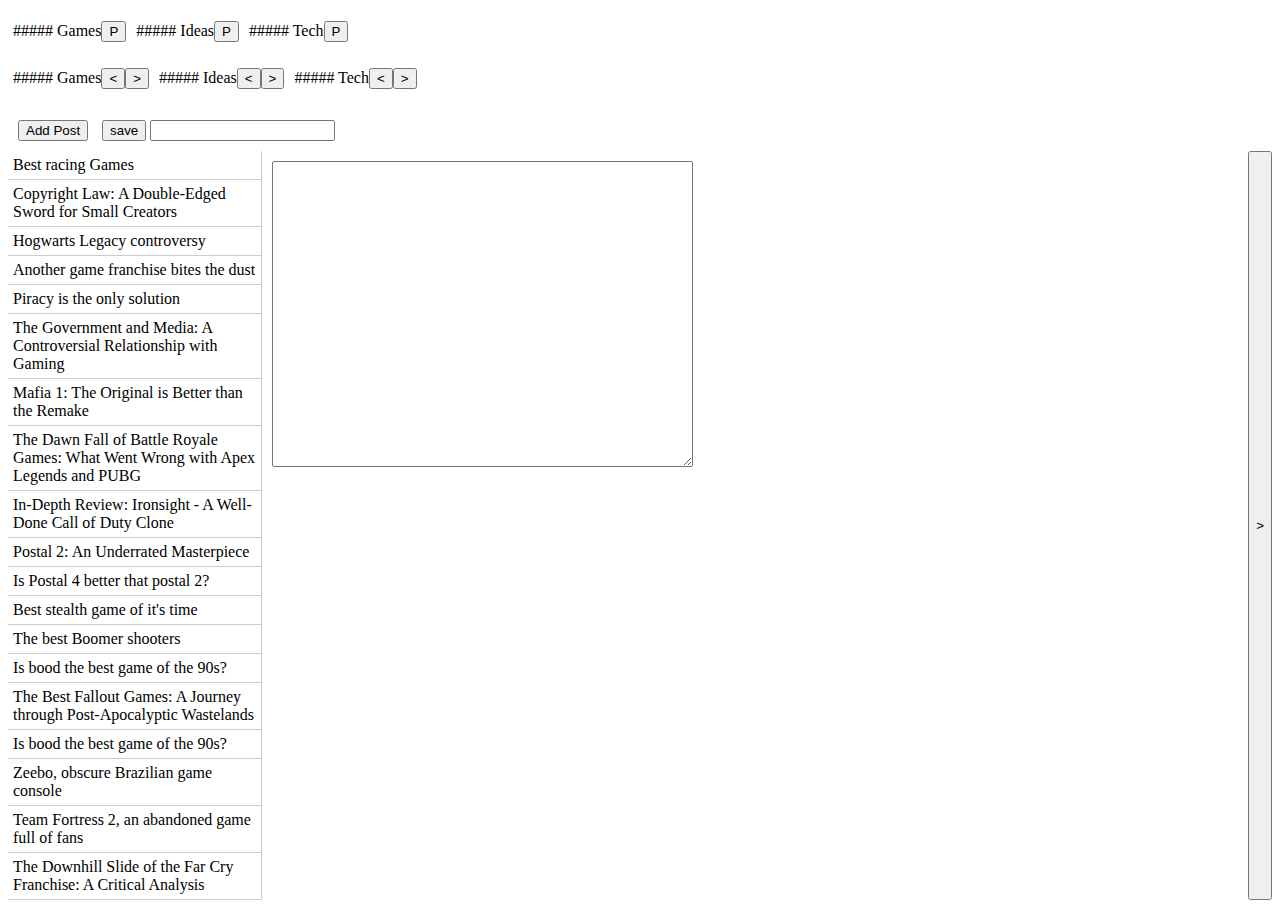
<file: editor.html>
<!DOCTYPE html>
<html lang="en">

<head>
  <meta charset="UTF-8">
  <meta name="viewport" content="width=device-width, initial-scale=1.0">
  <title>Post Manager</title>
  <script type="text/javascript" src="js/posts.json"></script>

  <style>
    body {}

    #categorylist,
    #selectedlist {
      list-style-type: none;
      padding: 0;
      display: flex;
    }

    #categorylist li,
    #selectedlist li {
      background: white;
      padding: 5px;

    }

    #horizontal {
      display: flex;
    }

    #post-list {
      width: 20%;
      border-right: 1px solid #ccc;
    }

    #post-content {
      flex: 1;
      padding: 10px;
    }

    #add-post {
      margin: 10px;
    }
  </style>
</head>

<body>
  <ul id="categorylist">
    <!-- Categories will be generated here -->
  </ul>

  <ul id="selectedlist" class="selected">

  </ul>

  <div id="nav-top">
    <button id="add-post">Add Post</button>
    <button id="save" onclick="save()">save</button>
    <input type="text" id="categoryInput">
  </div>
  <div id="horizontal">

    <div id="post-list">

    </div>

    <div id="post-content">
      <textarea id="textarea" rows="20" cols="50"></textarea>

    </div>
    <button id="expand">></button>
    <div id="markdown">

    </div>
  </div>
  <script>

    function savePosts() {
      var data = JSON.stringify(posts, null, 2);
      var data2 = JSON.stringify(selectedCategories, null, 2);
      var blob = new Blob(["var posts = " + data + "; var tabs = " + data2 + ";"], { type: 'application/json' });
      var url = URL.createObjectURL(blob);
      var a = document.createElement('a');
      a.href = url;
      a.download = 'posts.json';
      document.body.appendChild(a);
      a.click();
      setTimeout(function () {
        document.body.removeChild(a);
        window.URL.revokeObjectURL(url);
      }, 0);
    }

    var selectedCategories = tabs;
    loadTabs();
    function loadTabs() {
      selectedCategories.forEach(category => {
        addCategory(category);
      });
    }

    function generateCategoryList() {
      categorylist.innerHTML = '';
      const categoryList = document.getElementById('categorylist');
      existingCategories.forEach(category => {
        const listItem = document.createElement('li');
        listItem.textContent = category;
        listItem.onclick = () => addCategory(category);

        const pButton = document.createElement('button');
        pButton.textContent = 'P';
        pButton.onclick = (event) => {
          event.stopPropagation();
          document.getElementById('categoryInput').value = category;
        };

        listItem.appendChild(pButton);
        categoryList.appendChild(listItem);
      });
    }

    function addCategory(category) {
      const selectedList = document.getElementById('selectedlist');
      const items = selectedList.getElementsByTagName('li');
      for (let i = 0; i < items.length; i++) {
        if (items[i].textContent.includes(category)) {
          return; // Category already exists in the selected list
        }
      }

      const newCategory = document.createElement('li');
      newCategory.textContent = category;

      const moveUpButton = document.createElement('button');
      moveUpButton.textContent = '<';
      moveUpButton.onclick = function (event) {
        event.stopPropagation();
        const prev = newCategory.previousElementSibling;
        if (prev) {
          selectedList.insertBefore(newCategory, prev);
        }
      };

      const moveDownButton = document.createElement('button');
      moveDownButton.textContent = '>';
      moveDownButton.onclick = function (event) {
        event.stopPropagation();
        const next = newCategory.nextElementSibling;
        if (next) {
          selectedList.insertBefore(next, newCategory);
        }
      };

      newCategory.appendChild(moveUpButton);
      newCategory.appendChild(moveDownButton);
      newCategory.onclick = function () {
        selectedList.removeChild(newCategory);
      };

      selectedList.appendChild(newCategory);
    }



    var jsonPosts = [
      "> Category1, Category2\n# Title 1\nContent for the first post.",
      "> Category3, Category4\n# Title 2\nContent for the second post.",
      "> Category5\n# Title 3\nContent for the third post."
    ];



    var currentIndex = null;
    var existingCategories = [];

    // Get elements
    var postList = document.getElementById('post-list');
    var textarea = document.getElementById('textarea');
    var addPostButton = document.getElementById('add-post');
    var categList = document.getElementById('categ-list');

    var search = '';

    // Function to extract title
    function extractTitle(post) {
      var lines = post.split('\n');
      var titleLine = lines.find(line => line.trim().startsWith('#'));
      return titleLine ? titleLine.substring(1).trim() : 'Untitled';
    }

    function extractCategories1(post) {
      var lines = post.split('\n');
      var titleLine = lines.find(line => line.trim().startsWith('######'));
      if (titleLine) {
        titleLine = titleLine.substring(1).trim();

        var rawCategories = titleLine.split(',');
        var categories = [];
        rawCategories.forEach(function (category) {
          var trimmedCategory = category.trim();
          if (trimmedCategory && !existingCategories.includes(trimmedCategory)) {
            categories.push(trimmedCategory);
            existingCategories.push(trimmedCategory);
          }
        });
        return categories;
      }
      return [];
    }


    // Function to update post list
    function updatePostList() {
      existingCategories = [];
      postList.innerHTML = '';
      posts.forEach(function (post, index) {

        var newCategories = extractCategories1(post);

        if (search == '' || newCategories.findIndex(element => {
          return element.toLowerCase() == search;
        }) > -1) {
          var title = extractTitle(post);

          var postElement = document.createElement('div');
          postElement.innerText = title;
          postElement.style.cursor = 'pointer';
          postElement.style.padding = '5px';
          postElement.style.borderBottom = '1px solid #ccc';

          postElement.addEventListener('click', function () {
            textarea.value = posts[index];
            currentIndex = index;
          });



          postList.appendChild(postElement);

        }


      });



      generateCategoryList();
    }

    // Initial population of post list
    updatePostList();

    // Event listener for textarea content change
    textarea.addEventListener('input', function () {
      if (currentIndex !== null) {
        posts[currentIndex] = textarea.value;
        updatePostList();
      }
    });

    // Function to add a new empty post
    function addNewPost() {
      var newPost = '# Category\n# Title\nContent';
      posts.push(newPost);
      updatePostList();
    }


    document.getElementById('categoryInput').addEventListener('input', function () {
      search = document.getElementById('categoryInput').value.toLowerCase();

      updatePostList();
    });

    // Event listener for add post button
    addPostButton.addEventListener('click', function () {
      addNewPost();

    });

    function saveCategories() {

      const selectedList = document.getElementById('selectedlist');
      const items = selectedList.getElementsByTagName('li');
      selectedCategories = [];
      for (let i = 0; i < items.length; i++) {
        selectedCategories.push(items[i].textContent.replace('<>', '').trim());
      }
      return selectedCategories;
    }

    function save() {
      saveCategories();
      savePosts();

    }

  </script>
</body>

</html>
</file>
